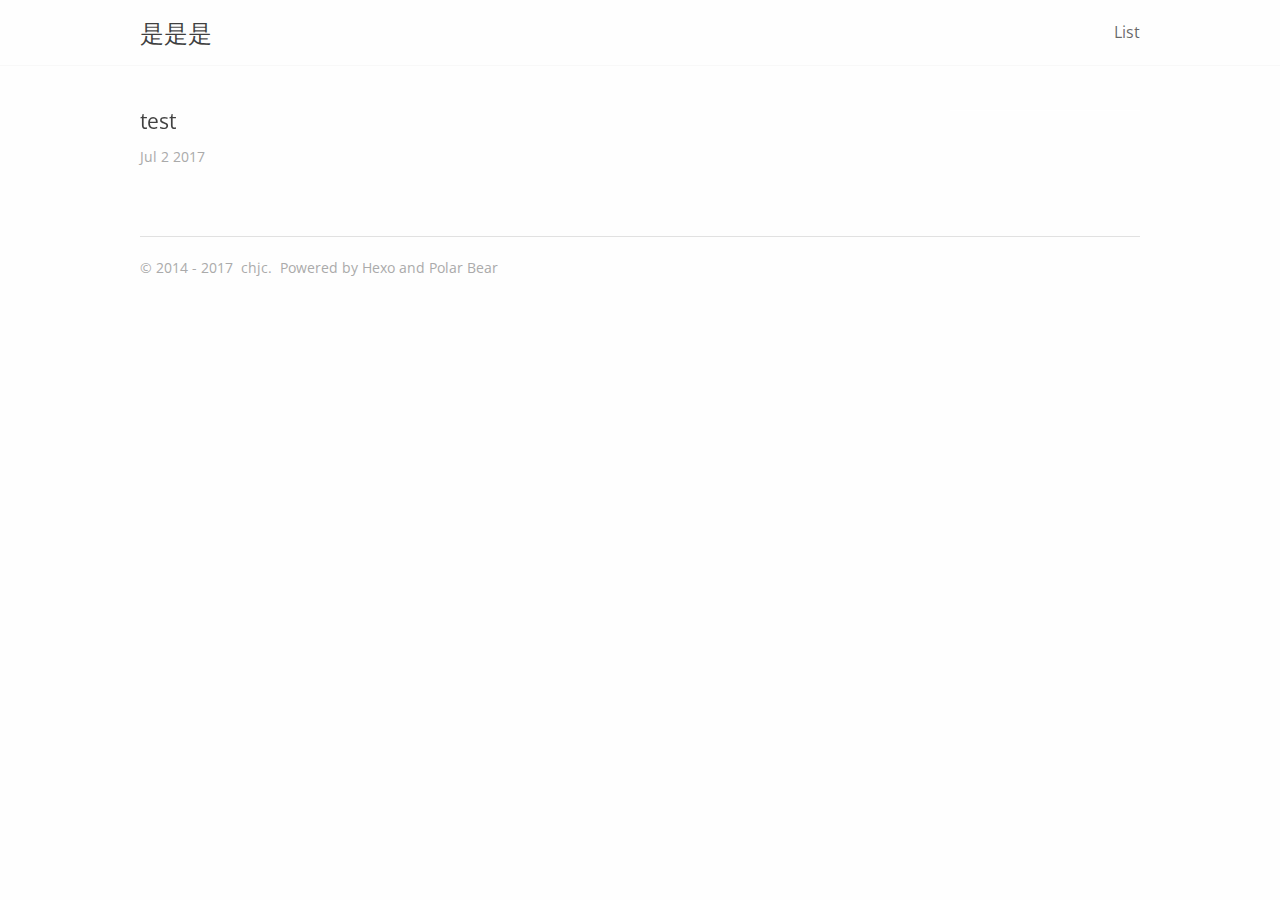
<file: index.html>
<!DOCTYPE html>
<html lang="">
  <head>
    
<meta charset="UTF-8"/>
<meta http-equiv="X-UA-Compatible" content="IE=edge" />
<meta name="viewport" content="width=device-width,user-scalable=no,initial-scale=1,minimum-scale=1,maximum-scale=1">


<meta http-equiv="Cache-Control" content="no-transform" />
<meta http-equiv="Cache-Control" content="no-siteapp" />










  <link rel="alternate" href="/atom.xml" title="是是是">




  <link rel="shortcut icon" type="image/x-icon" href="/favicon.ico?v=1.1" />



<link rel="canonical" href="http://yoursite.com/"/>


<meta property="og:type" content="website">
<meta property="og:title" content="是是是">
<meta property="og:url" content="http://yoursite.com/index.html">
<meta property="og:site_name" content="是是是">
<meta name="twitter:card" content="summary">
<meta name="twitter:title" content="是是是">


<link rel="stylesheet" type="text/css" href="/css/style.css?v=1.1" />
<link href='https://fonts.googleapis.com/css?family=Open+Sans' rel='stylesheet'>





<script type="text/javascript">
  var themeConfig = {
    fancybox: {
      enable: false
    },
  };
</script>




  



    <title> 是是是 - </title>
  </head>

  <body>
    <div id="page">
      <header id="masthead"><div class="site-header-inner">
    <h1 class="site-title">
        <a href="/." class="logo">是是是</a>
    </h1>

    <nav id="nav-top">
        
            <ul id="menu-top" class="nav-top-items">
                
                    <li class="menu-item">
                        <a href="/archives">
                            
                            
                                List
                            
                        </a>
                    </li>
                
            </ul>
        
  </nav>
</div>

      </header>
      <div id="content">
        
    <div id="primary" class="home">
        
            
  <article class="post">
    <header class="post-header">
      <h1 class="post-title">
        
          <a class="post-link" href="/2017/07/02/test/">test</a>
        
      </h1>

      <time class="post-time">
          Jul 2 2017
      </time>
    </header>



    
        <div class="post-excerpt">
            
            

            
          

    
  </article>

        
        
  <nav class="pagination">
    
    
  </nav>

    </div>
    <div id="secondary">
    
    <section id="about" class="widget-area">
        <h3 class="widget-title"></h3>
        
    </section>


    

    

</div>


      </div>

      <footer id="colophon"><span class="copyright-year">
    
        &copy;
    
        2014 -
    
    2017
    <span class="footer-author">chjc.</span>
    <span class="power-by">
        Powered by <a class="hexo-link" href="https://hexo.io/">Hexo</a> and <a class="theme-link" href="https://github.com/frostfan/hexo-theme-polarbear">Polar Bear</a>
    </span>
</span>

      </footer>

      <div class="back-to-top" id="back-to-top">
        <i class="iconfont icon-up"></i>
      </div>
    </div>
    


    




  
    <script type="text/javascript" src="/lib/jquery/jquery-3.1.1.min.js"></script>
  

  

    <script type="text/javascript" src="/js/src/theme.js?v=1.1"></script>
<script type="text/javascript" src="/js/src/bootstrap.js?v=1.1"></script>

  </body>
</html>
</file>
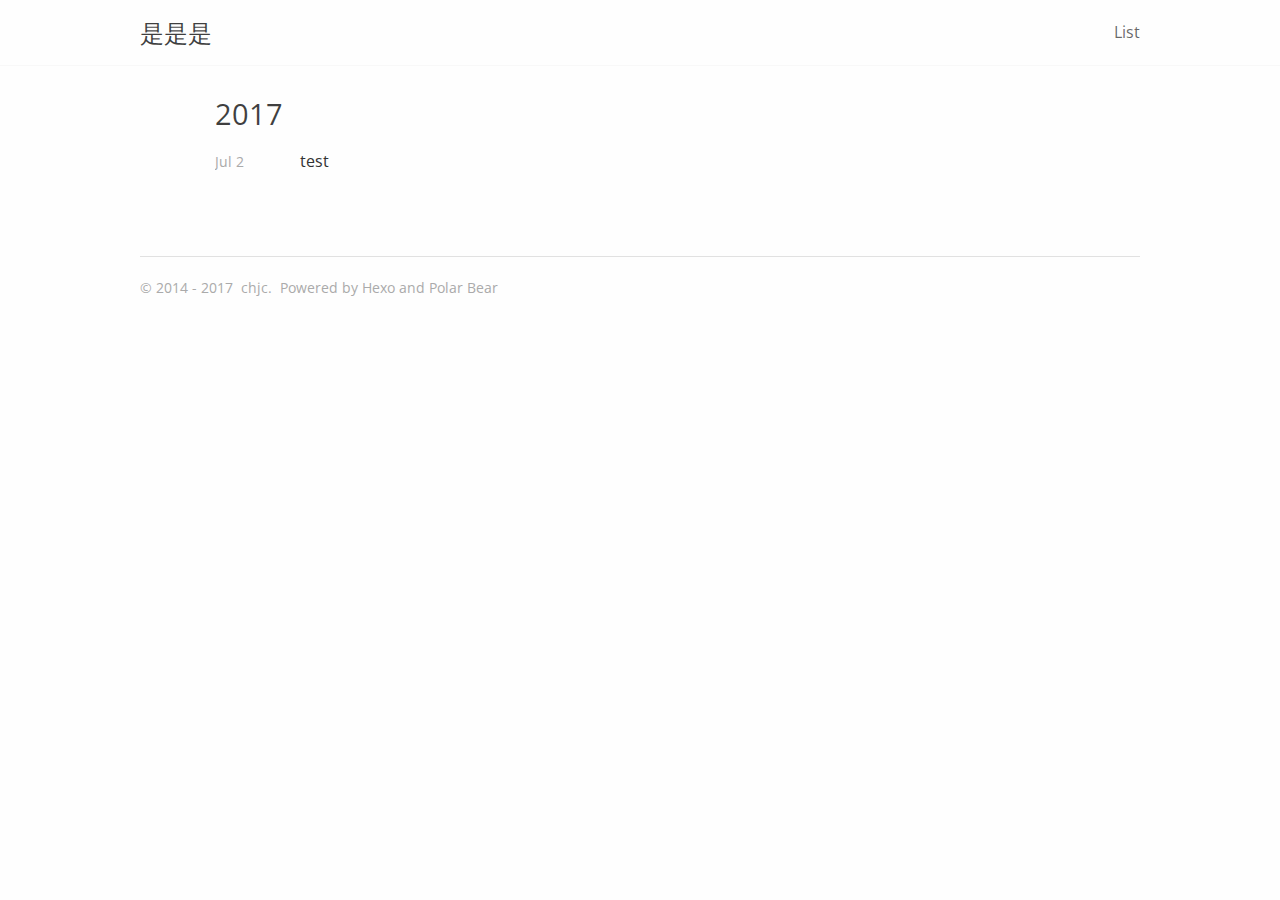
<file: archives/index.html>
<!DOCTYPE html>
<html lang="">
  <head>
    
<meta charset="UTF-8"/>
<meta http-equiv="X-UA-Compatible" content="IE=edge" />
<meta name="viewport" content="width=device-width,user-scalable=no,initial-scale=1,minimum-scale=1,maximum-scale=1">


<meta http-equiv="Cache-Control" content="no-transform" />
<meta http-equiv="Cache-Control" content="no-siteapp" />










  <link rel="alternate" href="/atom.xml" title="是是是">




  <link rel="shortcut icon" type="image/x-icon" href="/favicon.ico?v=1.1" />



<link rel="canonical" href="http://yoursite.com/archives/"/>


<meta property="og:type" content="website">
<meta property="og:title" content="是是是">
<meta property="og:url" content="http://yoursite.com/archives/index.html">
<meta property="og:site_name" content="是是是">
<meta name="twitter:card" content="summary">
<meta name="twitter:title" content="是是是">


<link rel="stylesheet" type="text/css" href="/css/style.css?v=1.1" />
<link href='https://fonts.googleapis.com/css?family=Open+Sans' rel='stylesheet'>





<script type="text/javascript">
  var themeConfig = {
    fancybox: {
      enable: false
    },
  };
</script>




  



    <title>
  
    Archives - 是是是
  
</title>
  </head>

  <body>
    <div id="page">
      <header id="masthead"><div class="site-header-inner">
    <h1 class="site-title">
        <a href="/." class="logo">是是是</a>
    </h1>

    <nav id="nav-top">
        
            <ul id="menu-top" class="nav-top-items">
                
                    <li class="menu-item">
                        <a href="/archives">
                            
                            
                                List
                            
                        </a>
                    </li>
                
            </ul>
        
  </nav>
</div>

      </header>
      <div id="content">
        
  
<div id="primary">
  <section id="archive" class="archive">
    
      
    

    
      
        
        

        
          
          <div class="collection-title">
            <h2 class="archive-year">2017</h2>
          </div>
        
      

      <div class="archive-post">
        <span class="archive-post-time">
          
            Jul 2
          
        </span>
        <span class="archive-post-title">
          <a href="/2017/07/02/test/" class="archive-post-link">
            test
          </a>
        </span>
      </div>
    
  </section>
 </div>

  
  <nav class="pagination">
    
    
  </nav>



      </div>

      <footer id="colophon"><span class="copyright-year">
    
        &copy;
    
        2014 -
    
    2017
    <span class="footer-author">chjc.</span>
    <span class="power-by">
        Powered by <a class="hexo-link" href="https://hexo.io/">Hexo</a> and <a class="theme-link" href="https://github.com/frostfan/hexo-theme-polarbear">Polar Bear</a>
    </span>
</span>

      </footer>

      <div class="back-to-top" id="back-to-top">
        <i class="iconfont icon-up"></i>
      </div>
    </div>
    


    




  
    <script type="text/javascript" src="/lib/jquery/jquery-3.1.1.min.js"></script>
  

  

    <script type="text/javascript" src="/js/src/theme.js?v=1.1"></script>
<script type="text/javascript" src="/js/src/bootstrap.js?v=1.1"></script>

  </body>
</html>
</file>
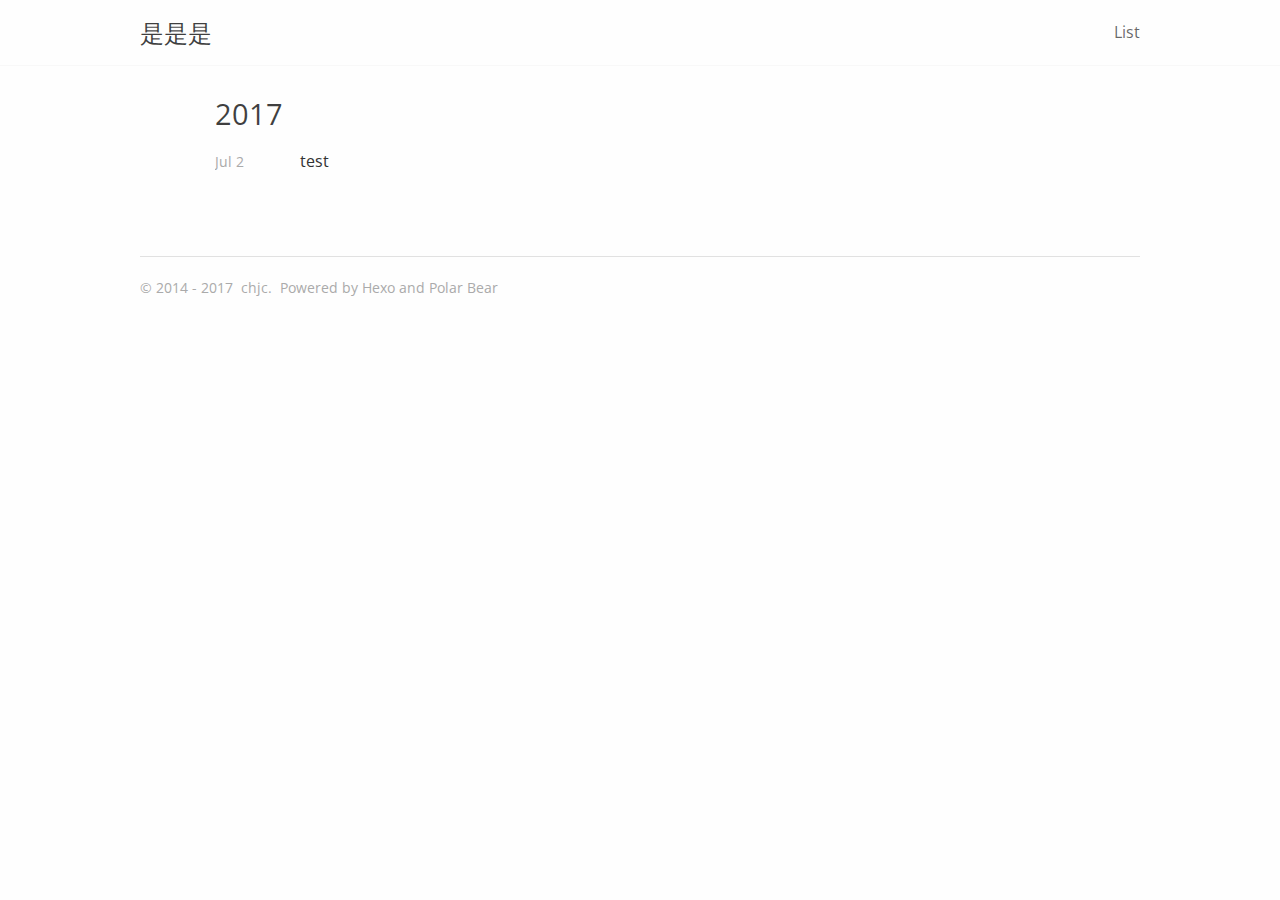
<file: archives/2017/index.html>
<!DOCTYPE html>
<html lang="">
  <head>
    
<meta charset="UTF-8"/>
<meta http-equiv="X-UA-Compatible" content="IE=edge" />
<meta name="viewport" content="width=device-width,user-scalable=no,initial-scale=1,minimum-scale=1,maximum-scale=1">


<meta http-equiv="Cache-Control" content="no-transform" />
<meta http-equiv="Cache-Control" content="no-siteapp" />










  <link rel="alternate" href="/atom.xml" title="是是是">




  <link rel="shortcut icon" type="image/x-icon" href="/favicon.ico?v=1.1" />



<link rel="canonical" href="http://yoursite.com/archives/2017/"/>


<meta property="og:type" content="website">
<meta property="og:title" content="是是是">
<meta property="og:url" content="http://yoursite.com/archives/2017/index.html">
<meta property="og:site_name" content="是是是">
<meta name="twitter:card" content="summary">
<meta name="twitter:title" content="是是是">


<link rel="stylesheet" type="text/css" href="/css/style.css?v=1.1" />
<link href='https://fonts.googleapis.com/css?family=Open+Sans' rel='stylesheet'>





<script type="text/javascript">
  var themeConfig = {
    fancybox: {
      enable: false
    },
  };
</script>




  



    <title>
  
    Archives - 是是是
  
</title>
  </head>

  <body>
    <div id="page">
      <header id="masthead"><div class="site-header-inner">
    <h1 class="site-title">
        <a href="/." class="logo">是是是</a>
    </h1>

    <nav id="nav-top">
        
            <ul id="menu-top" class="nav-top-items">
                
                    <li class="menu-item">
                        <a href="/archives">
                            
                            
                                List
                            
                        </a>
                    </li>
                
            </ul>
        
  </nav>
</div>

      </header>
      <div id="content">
        
  
<div id="primary">
  <section id="archive" class="archive">
    
      
    

    
      
        
        

        
          
          <div class="collection-title">
            <h2 class="archive-year">2017</h2>
          </div>
        
      

      <div class="archive-post">
        <span class="archive-post-time">
          
            Jul 2
          
        </span>
        <span class="archive-post-title">
          <a href="/2017/07/02/test/" class="archive-post-link">
            test
          </a>
        </span>
      </div>
    
  </section>
 </div>

  
  <nav class="pagination">
    
    
  </nav>



      </div>

      <footer id="colophon"><span class="copyright-year">
    
        &copy;
    
        2014 -
    
    2017
    <span class="footer-author">chjc.</span>
    <span class="power-by">
        Powered by <a class="hexo-link" href="https://hexo.io/">Hexo</a> and <a class="theme-link" href="https://github.com/frostfan/hexo-theme-polarbear">Polar Bear</a>
    </span>
</span>

      </footer>

      <div class="back-to-top" id="back-to-top">
        <i class="iconfont icon-up"></i>
      </div>
    </div>
    


    




  
    <script type="text/javascript" src="/lib/jquery/jquery-3.1.1.min.js"></script>
  

  

    <script type="text/javascript" src="/js/src/theme.js?v=1.1"></script>
<script type="text/javascript" src="/js/src/bootstrap.js?v=1.1"></script>

  </body>
</html>
</file>
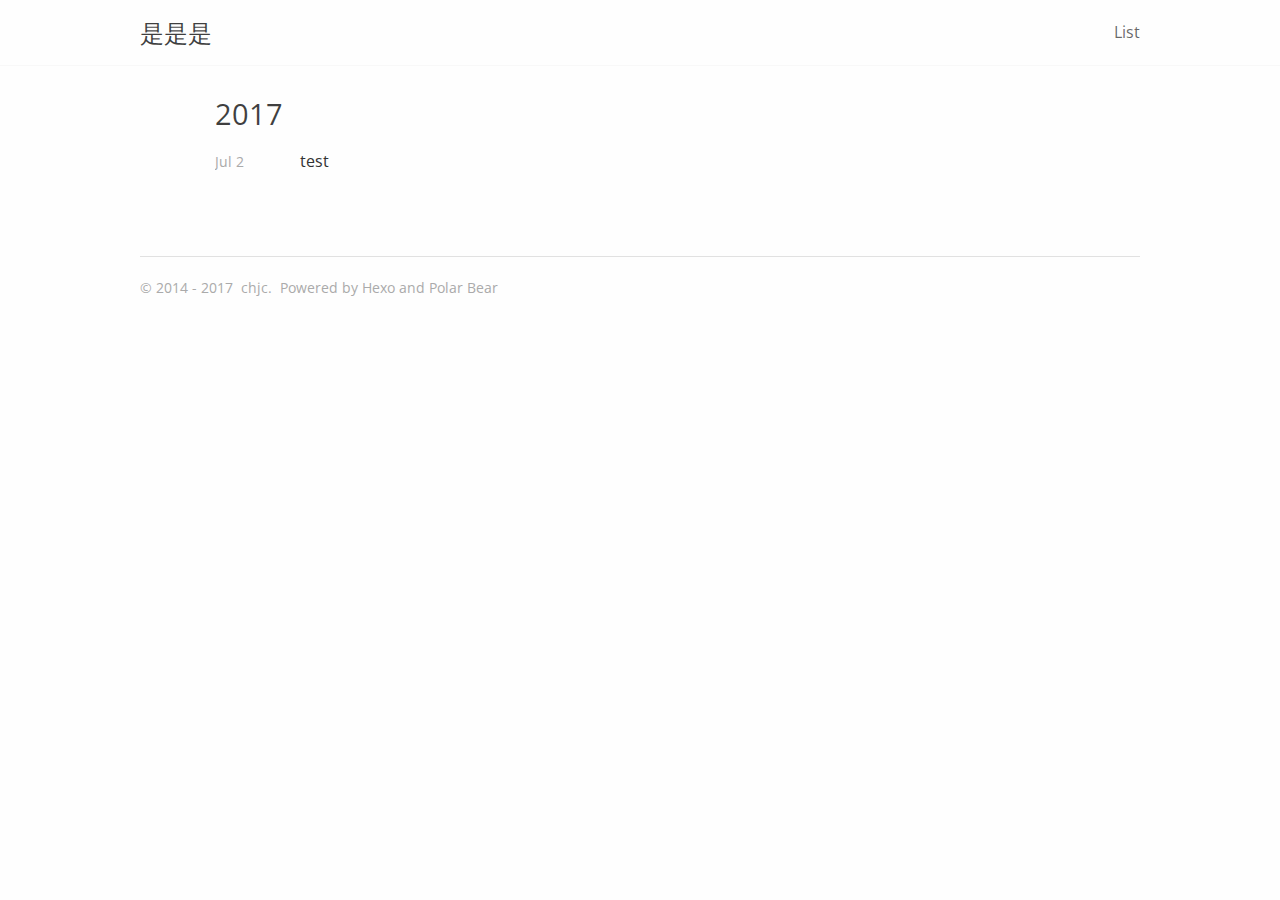
<file: archives/2017/07/index.html>
<!DOCTYPE html>
<html lang="">
  <head>
    
<meta charset="UTF-8"/>
<meta http-equiv="X-UA-Compatible" content="IE=edge" />
<meta name="viewport" content="width=device-width,user-scalable=no,initial-scale=1,minimum-scale=1,maximum-scale=1">


<meta http-equiv="Cache-Control" content="no-transform" />
<meta http-equiv="Cache-Control" content="no-siteapp" />










  <link rel="alternate" href="/atom.xml" title="是是是">




  <link rel="shortcut icon" type="image/x-icon" href="/favicon.ico?v=1.1" />



<link rel="canonical" href="http://yoursite.com/archives/2017/07/"/>


<meta property="og:type" content="website">
<meta property="og:title" content="是是是">
<meta property="og:url" content="http://yoursite.com/archives/2017/07/index.html">
<meta property="og:site_name" content="是是是">
<meta name="twitter:card" content="summary">
<meta name="twitter:title" content="是是是">


<link rel="stylesheet" type="text/css" href="/css/style.css?v=1.1" />
<link href='https://fonts.googleapis.com/css?family=Open+Sans' rel='stylesheet'>





<script type="text/javascript">
  var themeConfig = {
    fancybox: {
      enable: false
    },
  };
</script>




  



    <title>
  
    Archives - 是是是
  
</title>
  </head>

  <body>
    <div id="page">
      <header id="masthead"><div class="site-header-inner">
    <h1 class="site-title">
        <a href="/." class="logo">是是是</a>
    </h1>

    <nav id="nav-top">
        
            <ul id="menu-top" class="nav-top-items">
                
                    <li class="menu-item">
                        <a href="/archives">
                            
                            
                                List
                            
                        </a>
                    </li>
                
            </ul>
        
  </nav>
</div>

      </header>
      <div id="content">
        
  
<div id="primary">
  <section id="archive" class="archive">
    
      
    

    
      
        
        

        
          
          <div class="collection-title">
            <h2 class="archive-year">2017</h2>
          </div>
        
      

      <div class="archive-post">
        <span class="archive-post-time">
          
            Jul 2
          
        </span>
        <span class="archive-post-title">
          <a href="/2017/07/02/test/" class="archive-post-link">
            test
          </a>
        </span>
      </div>
    
  </section>
 </div>

  
  <nav class="pagination">
    
    
  </nav>



      </div>

      <footer id="colophon"><span class="copyright-year">
    
        &copy;
    
        2014 -
    
    2017
    <span class="footer-author">chjc.</span>
    <span class="power-by">
        Powered by <a class="hexo-link" href="https://hexo.io/">Hexo</a> and <a class="theme-link" href="https://github.com/frostfan/hexo-theme-polarbear">Polar Bear</a>
    </span>
</span>

      </footer>

      <div class="back-to-top" id="back-to-top">
        <i class="iconfont icon-up"></i>
      </div>
    </div>
    


    




  
    <script type="text/javascript" src="/lib/jquery/jquery-3.1.1.min.js"></script>
  

  

    <script type="text/javascript" src="/js/src/theme.js?v=1.1"></script>
<script type="text/javascript" src="/js/src/bootstrap.js?v=1.1"></script>

  </body>
</html>
</file>
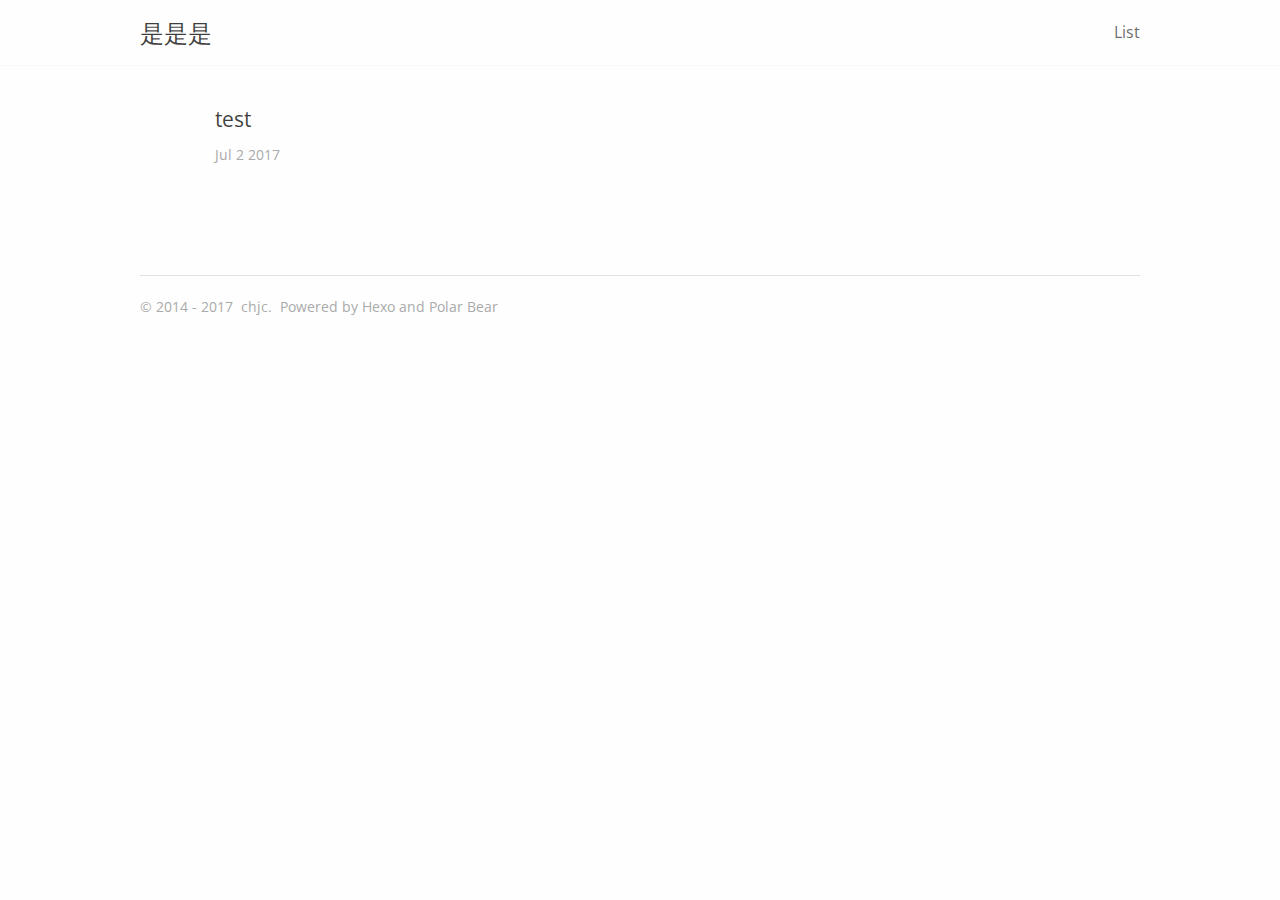
<file: 2017/07/02/test/index.html>
<!DOCTYPE html>
<html lang="">
  <head>
    
<meta charset="UTF-8"/>
<meta http-equiv="X-UA-Compatible" content="IE=edge" />
<meta name="viewport" content="width=device-width,user-scalable=no,initial-scale=1,minimum-scale=1,maximum-scale=1">


<meta http-equiv="Cache-Control" content="no-transform" />
<meta http-equiv="Cache-Control" content="no-siteapp" />



  <meta name="description" content="test"/>








  <link rel="alternate" href="/atom.xml" title="是是是">




  <link rel="shortcut icon" type="image/x-icon" href="/favicon.ico?v=1.1" />



<link rel="canonical" href="http://yoursite.com/2017/07/02/test/"/>


<meta property="og:type" content="article">
<meta property="og:title" content="test">
<meta property="og:url" content="http://yoursite.com/2017/07/02/test/index.html">
<meta property="og:site_name" content="是是是">
<meta property="og:updated_time" content="2017-07-02T09:09:11.000Z">
<meta name="twitter:card" content="summary">
<meta name="twitter:title" content="test">


<link rel="stylesheet" type="text/css" href="/css/style.css?v=1.1" />
<link href='https://fonts.googleapis.com/css?family=Open+Sans' rel='stylesheet'>





<script type="text/javascript">
  var themeConfig = {
    fancybox: {
      enable: false
    },
  };
</script>




  



    <title> test - 是是是 </title>
  </head>

  <body>
    <div id="page">
      <header id="masthead"><div class="site-header-inner">
    <h1 class="site-title">
        <a href="/." class="logo">是是是</a>
    </h1>

    <nav id="nav-top">
        
            <ul id="menu-top" class="nav-top-items">
                
                    <li class="menu-item">
                        <a href="/archives">
                            
                            
                                List
                            
                        </a>
                    </li>
                
            </ul>
        
  </nav>
</div>

      </header>
      <div id="content">
        
    <div id="primary">
        
  <article class="post">
    <header class="post-header">
      <h1 class="post-title">
        
          test
        
      </h1>

      <time class="post-time">
          Jul 2 2017
      </time>
    </header>



    
            <div class="post-content">
            
            </div>
          

    
  </article>

    </div>

      </div>

      <footer id="colophon"><span class="copyright-year">
    
        &copy;
    
        2014 -
    
    2017
    <span class="footer-author">chjc.</span>
    <span class="power-by">
        Powered by <a class="hexo-link" href="https://hexo.io/">Hexo</a> and <a class="theme-link" href="https://github.com/frostfan/hexo-theme-polarbear">Polar Bear</a>
    </span>
</span>

      </footer>

      <div class="back-to-top" id="back-to-top">
        <i class="iconfont icon-up"></i>
      </div>
    </div>
    


    




  
    <script type="text/javascript" src="/lib/jquery/jquery-3.1.1.min.js"></script>
  

  

    <script type="text/javascript" src="/js/src/theme.js?v=1.1"></script>
<script type="text/javascript" src="/js/src/bootstrap.js?v=1.1"></script>

  </body>
</html>
</file>
<file: css/style.css>
/*! normalize.css v3.0.2 | MIT License | git.io/normalize */
/**
 * 1. Set default font family to sans-serif.
 * 2. Prevent iOS text size adjust after orientation change, without disabling
 *    user zoom.
 */
html {
  font-family: sans-serif;
  /* 1 */
  -ms-text-size-adjust: 100%;
  /* 2 */
  -webkit-text-size-adjust: 100%;
  /* 2 */ }

/**
 * Remove default margin.
 */
body {
  margin: 0; }

/* HTML5 display definitions
   ========================================================================== */
/**
 * Correct `block` display not defined for any HTML5 element in IE 8/9.
 * Correct `block` display not defined for `details` or `summary` in IE 10/11
 * and Firefox.
 * Correct `block` display not defined for `main` in IE 11.
 */
article,
aside,
details,
figcaption,
figure,
footer,
header,
hgroup,
main,
menu,
nav,
section,
summary {
  display: block; }

/**
 * 1. Correct `inline-block` display not defined in IE 8/9.
 * 2. Normalize vertical alignment of `progress` in Chrome, Firefox, and Opera.
 */
audio,
canvas,
progress,
video {
  display: inline-block;
  /* 1 */
  vertical-align: baseline;
  /* 2 */ }

/**
 * Prevent modern browsers from displaying `audio` without controls.
 * Remove excess height in iOS 5 devices.
 */
audio:not([controls]) {
  display: none;
  height: 0; }

/**
 * Address `[hidden]` styling not present in IE 8/9/10.
 * Hide the `template` element in IE 8/9/11, Safari, and Firefox < 22.
 */
[hidden],
template {
  display: none; }

/* Links
   ========================================================================== */
/**
 * Remove the gray background color from active links in IE 10.
 */
a {
  background-color: transparent; }

/**
 * Improve readability when focused and also mouse hovered in all browsers.
 */
a:active,
a:hover {
  outline: 0; }

/* Text-level semantics
   ========================================================================== */
/**
 * Address styling not present in IE 8/9/10/11, Safari, and Chrome.
 */
abbr[title] {
  border-bottom: 1px dotted; }

/**
 * Address style set to `bolder` in Firefox 4+, Safari, and Chrome.
 */
b,
strong {
  font-weight: bold; }

/**
 * Address styling not present in Safari and Chrome.
 */
dfn {
  font-style: italic; }

/**
 * Address variable `h1`&'p' font-size and margin within `section` and `article`
 * contexts in Firefox 4+, Safari, and Chrome.
 */
h1 {
  font-size: 2em;
  margin: 0.67em 0; }

/**
 * Address styling not present in IE 8/9.
 */
mark {
  background: #ff0;
  color: #000; }

/**
 * Address inconsistent and variable font size in all browsers.
 */
small {
  font-size: 80%; }

/**
 * Prevent `sub` and `sup` affecting `line-height` in all browsers.
 */
sub,
sup {
  font-size: 75%;
  line-height: 0;
  position: relative;
  vertical-align: baseline; }

sup {
  top: -0.5em; }

sub {
  bottom: -0.25em; }

/* Embedded content
   ========================================================================== */
/**
 * Remove border when inside `a` element in IE 8/9/10.
 */
img {
  border: 0; }

/**
 * Correct overflow not hidden in IE 9/10/11.
 */
svg:not(:root) {
  overflow: hidden; }

/* Grouping content
   ========================================================================== */
/**
 * Address margin not present in IE 8/9 and Safari.
 */
figure {
  margin: 1em 40px; }

/**
 * Address differences between Firefox and other browsers.
 */
hr {
  margin-top: 52px;
  margin-bottom: 42px;
  display: block;
  border: 0;
  text-align: center; }

/**
 * Contain overflow in all browsers.
 */
pre {
  overflow: auto; }

/**
 * Address odd `em`-unit font size rendering in all browsers.
 */
code,
kbd,
pre,
samp {
  font-family: monospace, monospace;
  font-size: 1em; }

/* Forms
   ========================================================================== */
/**
 * Known limitation: by default, Chrome and Safari on OS X allow very limited
 * styling of `select`, unless a `border` property is set.
 */
/**
 * 1. Correct color not being inherited.
 *    Known issue: affects color of disabled elements.
 * 2. Correct font properties not being inherited.
 * 3. Address margins set differently in Firefox 4+, Safari, and Chrome.
 */
button,
input,
optgroup,
select,
textarea {
  color: inherit;
  /* 1 */
  font: inherit;
  /* 2 */
  margin: 0;
  /* 3 */ }

/**
 * Address `overflow` set to `hidden` in IE 8/9/10/11.
 */
button {
  overflow: visible; }

/**
 * Address inconsistent `text-transform` inheritance for `button` and `select`.
 * All other form control elements do not inherit `text-transform` values.
 * Correct `button` style inheritance in Firefox, IE 8/9/10/11, and Opera.
 * Correct `select` style inheritance in Firefox.
 */
button,
select {
  text-transform: none; }

/**
 * 1. Avoid the WebKit bug in Android 4.0.* where (2) destroys native `audio`
 *    and `video` controls.
 * 2. Correct inability to style clickable `input` types in iOS.
 * 3. Improve usability and consistency of cursor style between image-type
 *    `input` and others.
 */
button,
html input[type="button"],
input[type="reset"],
input[type="submit"] {
  -webkit-appearance: button;
  /* 2 */
  cursor: pointer;
  /* 3 */ }

/**
 * Re-set default cursor for disabled elements.
 */
button[disabled],
html input[disabled] {
  cursor: default; }

/**
 * Remove inner padding and border in Firefox 4+.
 */
button::-moz-focus-inner,
input::-moz-focus-inner {
  border: 0;
  padding: 0; }

/**
 * Address Firefox 4+ setting `line-height` on `input` using `!important` in
 * the UA stylesheet.
 */
input {
  line-height: normal; }

/**
 * It's recommended that you don't attempt to style these elements.
 * Firefox's implementation doesn't respect box-sizing, padding, or width.
 *
 * 1. Address box sizing set to `content-box` in IE 8/9/10.
 * 2. Remove excess padding in IE 8/9/10.
 */
input[type="checkbox"],
input[type="radio"] {
  box-sizing: border-box;
  /* 1 */
  padding: 0;
  /* 2 */ }

/**
 * Fix the cursor style for Chrome's increment/decrement buttons. For certain
 * `font-size` values of the `input`, it causes the cursor style of the
 * decrement button to change from `default` to `text`.
 */
input[type="number"]::-webkit-inner-spin-button,
input[type="number"]::-webkit-outer-spin-button {
  height: auto; }

/**
 * 1. Address `appearance` set to `searchfield` in Safari and Chrome.
 * 2. Address `box-sizing` set to `border-box` in Safari and Chrome
 *    (include `-moz` to future-proof).
 */
input[type="search"] {
  -webkit-appearance: textfield;
  /* 1 */
  -moz-box-sizing: content-box;
  -webkit-box-sizing: content-box;
  /* 2 */
  box-sizing: content-box; }

/**
 * Remove inner padding and search cancel button in Safari and Chrome on OS X.
 * Safari (but not Chrome) clips the cancel button when the search input has
 * padding (and `textfield` appearance).
 */
input[type="search"]::-webkit-search-cancel-button,
input[type="search"]::-webkit-search-decoration {
  -webkit-appearance: none; }

/**
 * Define consistent border, margin, and padding.
 */
fieldset {
  border: 1px solid #c0c0c0;
  margin: 0 2px;
  padding: 0.35em 0.625em 0.75em; }

/**
 * 1. Correct `color` not being inherited in IE 8/9/10/11.
 * 2. Remove padding so people aren't caught out if they zero out fieldsets.
 */
legend {
  border: 0;
  /* 1 */
  padding: 0;
  /* 2 */ }

/**
 * Remove default vertical scrollbar in IE 8/9/10/11.
 */
textarea {
  overflow: auto; }

/**
 * Don't inherit the `font-weight` (applied by a rule above).
 * NOTE: the default cannot safely be changed in Chrome and Safari on OS X.
 */
optgroup {
  font-weight: bold; }

/* Tables
   ========================================================================== */
/**
 * Remove most spacing between table cells.
 */
table {
  border-collapse: collapse;
  border-spacing: 0; }

td,
th {
  padding: 0; }

sup {
  font-size: .6em;
  opacity: .6; }

p {
  text-align: justify; }

html {
  font-size: 16px;
  box-sizing: border-box; }

body {
  padding: 0;
  margin: 0;
  font-family: "Open Sans", "PingFang SC", "Hiragino Sans GB", "Microsoft Yahei", "Microsoft Jhenghei", sans-serif;
  font-weight: 400;
  -webkit-font-smoothing: antialiased;
  -moz-osx-font-smoothing: grayscale;
  line-height: 1.5;
  color: rgba(0, 0, 0, 0.75);
  background: #fefefe;
  scroll-behavior: smooth;
  vertical-align: baseline; }

img {
  max-width: 100%;
  height: auto;
  display: inline-block;
  vertical-align: middle; }

a {
  color: rgba(0, 0, 0, 0.75);
  text-decoration: none; }

h1 {
  font-size: 1.5rem;
  font-family: "Open Sans", "PingFang SC", "Hiragino Sans GB", "Microsoft Yahei", "Microsoft Jhenghei", sans-serif; }

h2 {
  font-size: 1.4rem;
  font-family: "Open Sans", "PingFang SC", "Hiragino Sans GB", "Microsoft Yahei", "Microsoft Jhenghei", sans-serif; }

h3 {
  font-size: 1.3rem;
  font-family: "Open Sans", "PingFang SC", "Hiragino Sans GB", "Microsoft Yahei", "Microsoft Jhenghei", sans-serif; }

h4 {
  font-size: 1.2rem;
  font-family: "Open Sans", "PingFang SC", "Hiragino Sans GB", "Microsoft Yahei", "Microsoft Jhenghei", sans-serif; }

h5 {
  font-size: 1.1rem;
  font-family: "Open Sans", "PingFang SC", "Hiragino Sans GB", "Microsoft Yahei", "Microsoft Jhenghei", sans-serif; }

h6 {
  font-size: 1rem;
  font-family: "Open Sans", "PingFang SC", "Hiragino Sans GB", "Microsoft Yahei", "Microsoft Jhenghei", sans-serif; }

.content-wrapper {
  padding: 0 20px; }

.video-container {
  position: relative;
  padding-bottom: 56.25%;
  /* 16:9 */
  padding-top: 25px;
  height: 0; }

.video-container iframe {
  position: absolute;
  top: 0;
  left: 0;
  width: 100%;
  height: 100%; }

.btn {
  display: inline-block;
  padding: 5px 10px;
  font-size: 14px;
  margin-top: 1em;
  color: rgba(0, 0, 0, 0.75);
  background: #fff;
  border: 1px solid rgba(0, 0, 0, 0.75);
  text-decoration: none; }

#content {
  margin: 0 auto;
  width: 90%;
  max-width: 1000px; }

#primary.home {
  width: 73%;
  float: left; }

#primary {
  max-width: 850px;
  margin: 0 auto; }

@media only screen and (max-width: 750px) {
  .site-header-inner, .content {
    width: 90%; }
  #secondary {
    display: none; }
  #primary.home {
    width: 100%; } }

.header {
  padding: 20px 20px; }
  .header:before, .header:after {
    content: " ";
    display: table; }
  .header:after {
    clear: both; }

@media only screen and (max-width: 750px) {
  .header {
    padding: 20px 0 0;
    text-align: center; } }

#masthead {
  z-index: 9;
  top: 0;
  right: 0;
  left: 0;
  box-shadow: 0 0 1px rgba(0, 0, 0, 0.15); }

.site-header-inner {
  height: 65px;
  line-height: 65px;
  max-width: 1000px;
  margin: 0 auto;
  width: 90%; }

.site-title {
  text-align: left;
  display: inline-block;
  margin: 0 auto;
  font-weight: 400;
  font-size: 24px;
  color: rgba(0, 0, 0, 0.7); }

#nav-top {
  float: right; }
  #nav-top .nav-top-items {
    list-style: none;
    padding-left: 0px;
    margin: 0 auto; }
    #nav-top .nav-top-items .menu-item {
      font-size: 16px;
      margin-left: 30px;
      display: inline-block; }
      #nav-top .nav-top-items .menu-item a {
        color: rgba(0, 0, 0, 0.6); }

.posts {
  margin-bottom: 20px;
  border-bottom: 1px solid #eee; }

.post {
  padding: 40px 0; }
  .post + .post {
    border-top: 1px solid #eee; }
  .post .post-excerpt img {
    padding-top: .5em; }
  .post .post-header .post-title {
    margin: 0 0 10px;
    line-height: 1.4;
    font-size: 1.3em;
    font-weight: 400;
    font-family: "Open Sans", "PingFang SC", "Hiragino Sans GB", "Microsoft Yahei", "Microsoft Jhenghei", sans-serif; }
  .post .post-header .post-link {
    display: inline-block;
    vertical-align: middle;
    transform: translateZ(0);
    backface-visibility: hidden;
    box-shadow: 0 0 1px transparent;
    position: relative;
    overflow: hidden; }
    .post .post-header .post-link.active:before, .post .post-header .post-link:active:before, .post .post-header .post-link:focus:before, .post .post-header .post-link:hover:before {
      right: 0;
      left: 0; }
  .post .post-time {
    color: #aaa;
    display: block;
    font-size: 14px;
    margin-bottom: 10px; }
  .post .post-excerpt p {
    margin: 0 0 16px; }
  .post .post-content {
    margin-bottom: 40px; }
    .post .post-content h1 {
      font-size: 1.3em;
      font-weight: 400;
      font-family: "Open Sans", "PingFang SC", "Hiragino Sans GB", "Microsoft Yahei", "Microsoft Jhenghei", sans-serif;
      margin-top: 1.2em; }
    .post .post-content h2 {
      font-size: 1.3em;
      font-weight: 400;
      font-family: "Open Sans", "PingFang SC", "Hiragino Sans GB", "Microsoft Yahei", "Microsoft Jhenghei", sans-serif;
      margin-top: 1.2em; }
    .post .post-content h3 {
      font-size: 1.3em;
      font-weight: 400;
      font-family: "Open Sans", "PingFang SC", "Hiragino Sans GB", "Microsoft Yahei", "Microsoft Jhenghei", sans-serif;
      margin-top: 1.2em; }
    .post .post-content h4 {
      font-size: 1.3em;
      font-weight: 400;
      font-family: "Open Sans", "PingFang SC", "Hiragino Sans GB", "Microsoft Yahei", "Microsoft Jhenghei", sans-serif;
      margin-top: 1.2em; }
    .post .post-content h5 {
      font-size: 1.3em;
      font-weight: 400;
      font-family: "Open Sans", "PingFang SC", "Hiragino Sans GB", "Microsoft Yahei", "Microsoft Jhenghei", sans-serif;
      margin-top: 1.2em; }
    .post .post-content h6 {
      font-size: 1.3em;
      font-weight: 400;
      font-family: "Open Sans", "PingFang SC", "Hiragino Sans GB", "Microsoft Yahei", "Microsoft Jhenghei", sans-serif;
      margin-top: 1.2em; }
    .post .post-content .headerlink:hover {
      border-bottom: 0; }
    .post .post-content .headerlink::before {
      margin-right: 5px;
      font-size: 1.1em;
      color: #4D89FB; }
    .post .post-content a {
      color: #4D89FB;
      word-break: break-all; }
      .post .post-content a:hover {
        border-bottom: 1px solid #4D89FB; }
      .post .post-content a.fancybox {
        border: 0; }
    .post .post-content blockquote {
      margin: 2em 0;
      padding-left: 10px;
      position: relative;
      color: rgba(0, 0, 0, 0.6);
      background-color: #fff;
      border-left: 2px solid #aaa; }
      .post .post-content blockquote p {
        margin: 0; }
    .post .post-content img {
      display: inline-block;
      max-width: 100%; }
    .post .post-content > table {
      max-width: 100%;
      margin: 10px 0;
      border-spacing: 0; }
      .post .post-content > table th, .post .post-content > table td {
        padding: 5px 15px;
        border: 1px double #f0f0f0;
        text-align: left; }
    .post .post-content code, .post .post-content pre {
      padding: 7px;
      font-size: 13px;
      font-family: "Open Sans", "PingFang SC", "Hiragino Sans GB", "Microsoft Yahei", "Microsoft Jhenghei", sans-serif;
      background: #F8F8F8; }
    .post .post-content code {
      padding: 3px 5px;
      color: #000; }
    .post .post-content .highlight {
      margin: 1em 0;
      overflow-x: auto;
      box-shadow: 1px 1px 2px rgba(0, 0, 0, 0.125); }
      .post .post-content .highlight table {
        position: relative; }
        .post .post-content .highlight table::after {
          position: absolute;
          top: 0;
          right: 0;
          left: 0;
          padding: 2px 7px;
          font-size: 13px;
          font-weight: bold;
          color: #cacaca;
          background: #f0f0f0;
          content: 'Code'; }
      .post .post-content .highlight.html > ::after {
        content: "HTML"; }
      .post .post-content .highlight.js > ::after {
        content: "JavaScript"; }
      .post .post-content .highlight.bash > ::after {
        content: "Bash"; }
      .post .post-content .highlight.css > ::after {
        content: "CSS"; }
      .post .post-content .highlight.scss > ::after {
        content: "Scss"; }
      .post .post-content .highlight.java > ::after {
        content: "Java"; }
      .post .post-content .highlight.xml > ::after {
        content: "XML"; }
      .post .post-content .highlight.python > ::after {
        content: "Python"; }
      .post .post-content .highlight.json > ::after {
        content: "JSON"; }
      .post .post-content .highlight.swift > ::after {
        content: "Swift"; }
      .post .post-content .highlight.ruby > ::after {
        content: "Ruby"; }
      .post .post-content .highlight.php > ::after {
        content: "PHP"; }
      .post .post-content .highlight.c > ::after {
        content: "C"; }
      .post .post-content .highlight.cpp > ::after {
        content: "C++"; }
      .post .post-content .highlight.scheme > ::after {
        content: "Scheme"; }
      .post .post-content .highlight.objectivec > ::after {
        content: "Objective-C"; }
      .post .post-content .highlight.yml > ::after {
        content: "YAML"; }
      .post .post-content .highlight.stylus > ::after {
        content: "Stylus"; }
      .post .post-content .highlight .code pre {
        margin: 0;
        padding: 30px 10px 10px; }
      .post .post-content .highlight .gutter {
        width: 10px;
        color: #cacaca; }
        .post .post-content .highlight .gutter pre {
          margin: 0;
          padding: 30px 7px 10px; }
      .post .post-content .highlight .line {
        height: 20px; }
      .post .post-content .highlight table, .post .post-content .highlight tr, .post .post-content .highlight td {
        margin: 0;
        padding: 0;
        width: 100%;
        border-collapse: collapse; }
      .post .post-content .highlight .code .comment,
      .post .post-content .highlight .code .quote {
        color: #93a1a1; }
      .post .post-content .highlight .code .keyword,
      .post .post-content .highlight .code .selector-tag,
      .post .post-content .highlight .code .addition {
        color: #859900; }
      .post .post-content .highlight .code .number,
      .post .post-content .highlight .code .string,
      .post .post-content .highlight .code .meta .meta-string,
      .post .post-content .highlight .code .literal,
      .post .post-content .highlight .code .doctag,
      .post .post-content .highlight .code .regexp {
        color: #2aa198; }
      .post .post-content .highlight .code .attribute,
      .post .post-content .highlight .code .attr,
      .post .post-content .highlight .code .variable,
      .post .post-content .highlight .code .template-variable,
      .post .post-content .highlight .code .class .title,
      .post .post-content .highlight .code .type {
        color: #b58900; }
      .post .post-content .highlight .code .symbol,
      .post .post-content .highlight .code .bullet,
      .post .post-content .highlight .code .subst,
      .post .post-content .highlight .code .meta,
      .post .post-content .highlight .code .meta .keyword,
      .post .post-content .highlight .code .selector-attr,
      .post .post-content .highlight .code .selector-pseudo,
      .post .post-content .highlight .code .link {
        color: #cb4b16; }
      .post .post-content .highlight .code .built_in,
      .post .post-content .highlight .code .deletion {
        color: #dc322f; }
    .post .post-content .read-more .read-more-link {
      color: #4D89FB;
      font-size: 1.1em;
      font-family: "Open Sans", "PingFang SC", "Hiragino Sans GB", "Microsoft Yahei", "Microsoft Jhenghei", sans-serif; }
      .post .post-content .read-more .read-more-link:hover {
        border-bottom: 1px solid #4D89FB; }
  .post .post-footer {
    margin-top: 20px;
    border-top: 1px solid #eee;
    font-family: "Open Sans", "PingFang SC", "Hiragino Sans GB", "Microsoft Yahei", "Microsoft Jhenghei", sans-serif; }
    .post .post-footer .post-tags {
      padding: 15px 0; }
      .post .post-footer .post-tags a {
        margin-right: 5px;
        color: #4D89FB;
        word-break: break-all; }
        .post .post-footer .post-tags a::before {
          content: '#'; }
    .post .post-footer .post-nav {
      margin: 1em 0; }
      .post .post-footer .post-nav:before, .post .post-footer .post-nav:after {
        content: " ";
        display: table; }
      .post .post-footer .post-nav:after {
        clear: both; }
      .post .post-footer .post-nav .prev,
      .post .post-footer .post-nav .next {
        font-weight: 400;
        font-size: 16px;
        color: rgba(0, 0, 0, 0.75);
        font-family: "Open Sans", "PingFang SC", "Hiragino Sans GB", "Microsoft Yahei", "Microsoft Jhenghei", sans-serif;
        transition-property: transform;
        transition-timing-function: ease-out;
        transition-duration: 0.3s; }
      .post .post-footer .post-nav .prev {
        float: left; }
        .post .post-footer .post-nav .prev:hover {
          color: #4D89FB;
          transform: translateX(-4px); }
      .post .post-footer .post-nav .next {
        float: right; }
        .post .post-footer .post-nav .next:hover {
          color: #4D89FB;
          transform: translateX(4px); }
      .post .post-footer .post-nav .nav-mobile {
        display: none; }
  @media only screen and (max-width: 750px) {
    .post .post-footer .post-nav .nav-default {
      display: none; }
    .post .post-footer .post-nav .nav-mobile {
      display: inline; } }

.pagination {
  padding-bottom: 1.2em; }
  .pagination:before, .pagination:after {
    content: " ";
    display: table; }
  .pagination:after {
    clear: both; }
  .pagination .prev,
  .pagination .next {
    font-weight: 400;
    font-size: 16px;
    font-family: "Open Sans", "PingFang SC", "Hiragino Sans GB", "Microsoft Yahei", "Microsoft Jhenghei", sans-serif;
    transition-property: transform;
    transition-timing-function: ease-out;
    transition-duration: 0.3s; }
  .pagination .prev {
    float: left; }
    .pagination .prev:hover {
      color: #4D89FB;
      transform: translateX(-4px); }
  .pagination .next {
    float: right; }
    .pagination .next:hover {
      color: #4D89FB;
      transform: translateX(4px); }

#secondary {
  width: 19%;
  float: right;
  padding-top: 40px;
  color: rgba(0, 0, 0, 0.6); }
  #secondary ol, #secondary ul {
    list-style: none; }

.widget-area {
  font-size: 14px; }
  .widget-area ul {
    padding-left: 0; }
  .widget-area h3 {
    margin-top: 0;
    color: #000; }
  .widget-area .widget-title {
    font-size: 16px;
    letter-spacing: 1px;
    padding-bottom: 5px;
    font-weight: 300;
    border-bottom: 1px solid #fff; }
  .widget-area .category-list-item {
    line-height: 1.9; }
    .widget-area .category-list-item .category-list-link {
      color: rgba(0, 0, 0, 0.6); }
    .widget-area .category-list-item .category-list-count {
      padding-left: 5px;
      color: #999;
      font-size: 0.85em; }
    .widget-area .category-list-item .category-list-count:before {
      content: "("; }
    .widget-area .category-list-item .category-list-count:after {
      content: ")"; }

.widget-area + .widget-area {
  margin-top: 30px; }

.widget_tags .tag-list-item {
  padding: 0 10px 7px 0;
  font-size: 14px;
  text-transform: uppercase;
  border: 1px solid #ff;
  display: inline-block;
  background: #fff; }
  .widget_tags .tag-list-item .tag-list-link {
    color: rgba(0, 0, 0, 0.6); }

.widget_tags .tag-list-count {
  vertical-align: super;
  font-size: .6em;
  opacity: .6;
  top: -0.5em; }

.footer {
  margin-top: 2em; }

#colophon {
  width: 90%;
  margin: 30px auto 0;
  padding: 20px 0;
  border-top: 1px solid #e1e1e1;
  color: #aaa;
  font-size: 14px;
  max-width: 1000px;
  display: block;
  overflow: hidden; }
  #colophon a {
    color: #aaa; }
  #colophon .footer-author {
    margin: 0 4px; }

.archive {
  margin: 2em 0px;
  line-height: 1.6; }
  .archive .archive-post + .collection-title {
    margin-top: 30px; }
  .archive .archive-title {
    font-family: "Open Sans", "PingFang SC", "Hiragino Sans GB", "Microsoft Yahei", "Microsoft Jhenghei", sans-serif; }
    .archive .archive-title.tag, .archive .archive-title.category {
      margin: 15px 0; }
    .archive .archive-title .archive-name {
      margin: 0;
      display: inline-block;
      font-weight: 400;
      font-size: 29px;
      line-height: 31px; }
  .archive .collection-title {
    font-family: "Open Sans", "PingFang SC", "Hiragino Sans GB", "Microsoft Yahei", "Microsoft Jhenghei", sans-serif;
    font-size: 29px; }
    .archive .collection-title .archive-year {
      margin: 18px 0;
      font-weight: 400;
      font-size: 29px;
      line-height: 34px; }
  .archive .archive-post {
    margin: 15px 0; }
    .archive .archive-post .archive-post-time {
      float: left;
      overflow: hidden;
      color: #aaa;
      font-size: 14px;
      line-height: 25px;
      display: block; }
    .archive .archive-post .archive-post-title {
      margin-left: 85px;
      display: block; }
      .archive .archive-post .archive-post-title .archive-post-link {
        color: #333333; }
    .archive .archive-post::first-child {
      margin-top: 20px; }
    .archive .archive-post:hover {
      transition: 0.2s ease-out;
      transform: translateX(4px); }
      .archive .archive-post:hover .archive-post-time {
        color: #4D89FB; }
      .archive .archive-post:hover .archive-post-title .archive-post-link {
        color: #4D89FB; }

.tag-cloud {
  margin: 2em 0 3em;
  text-align: center;
  font-family: "Open Sans", "PingFang SC", "Hiragino Sans GB", "Microsoft Yahei", "Microsoft Jhenghei", sans-serif; }
  .tag-cloud .tag-cloud-title {
    display: inline-block;
    font-size: 18px;
    color: #4D89FB;
    border-bottom: 2px solid #4D89FB; }
  .tag-cloud .tag-cloud-tags {
    margin: 10px 0; }
    .tag-cloud .tag-cloud-tags a {
      display: inline-block;
      position: relative;
      margin: 5px 10px;
      word-wrap: break-word;
      transition-duration: 0.2s;
      transition-property: transform;
      transition-timing-function: ease-out; }
      .tag-cloud .tag-cloud-tags a:active, .tag-cloud .tag-cloud-tags a:focus, .tag-cloud .tag-cloud-tags a:hover {
        color: #4D89FB;
        transform: scale(1.1); }

.categories {
  margin: 2em 0 3em;
  text-align: center;
  font-family: "Open Sans", "PingFang SC", "Hiragino Sans GB", "Microsoft Yahei", "Microsoft Jhenghei", sans-serif; }
  .categories .categories-title {
    display: inline-block;
    font-size: 18px;
    color: #4D89FB;
    border-bottom: 2px solid #4D89FB; }
  .categories .categories-tags {
    margin: 10px 0; }
    .categories .categories-tags .category-link {
      display: inline-block;
      position: relative;
      margin: 5px 10px;
      word-wrap: break-word;
      transition-duration: 0.2s;
      transition-property: transform;
      transition-timing-function: ease-out; }
      .categories .categories-tags .category-link .category-count {
        display: inline-block;
        position: relative;
        top: -8px;
        right: -2px;
        color: #4D89FB;
        font-size: 12px; }
      .categories .categories-tags .category-link:active, .categories .categories-tags .category-link:focus, .categories .categories-tags .category-link:hover {
        color: #4D89FB;
        transform: scale(1.1); }

@font-face {
  font-family: 'iconfont';
  /* project id 96542 */
  src: url("//at.alicdn.com/t/font_8gx15cdpiaz41jor.eot");
  src: url("//at.alicdn.com/t/font_8gx15cdpiaz41jor.eot?#iefix") format("embedded-opentype"), url("//at.alicdn.com/t/font_8gx15cdpiaz41jor.woff") format("woff"), url("//at.alicdn.com/t/font_8gx15cdpiaz41jor.ttf") format("truetype"), url("//at.alicdn.com/t/font_8gx15cdpiaz41jor.svg#iconfont") format("svg"); }

.iconfont {
  font-family: "iconfont" !important;
  font-style: normal;
  -webkit-font-smoothing: antialiased;
  -webkit-text-stroke-width: 0.2px;
  -moz-osx-font-smoothing: grayscale;
  cursor: pointer; }

.icon-linkedin:before {
  content: "\e60d";
  position: relative;
  top: -2px; }

.icon-twitter:before {
  content: "\e600"; }

.icon-weibo:before {
  content: "\e602"; }

.icon-stack-overflow:before {
  content: "\e603";
  font-size: .85em;
  position: relative;
  top: -4px; }

.icon-email:before {
  content: "\e605";
  position: relative;
  top: -2px; }

.icon-facebook:before {
  content: "\e601";
  font-size: .95em;
  position: relative;
  top: -2px; }

.icon-github:before {
  content: "\e606";
  position: relative;
  top: -3px; }

.icon-rss:before {
  content: "\e604"; }

.icon-google:before {
  content: "\e609"; }

.icon-zhihu:before {
  content: "\e607";
  font-size: .9em;
  position: relative;
  top: -2px; }

.icon-heart:before {
  content: "\e608"; }

.icon-right:before {
  content: "\e60a"; }

.icon-left:before {
  content: "\e60b"; }

.icon-up:before {
  content: "\e60c"; }

.icon-search:before {
  content: "\e60e"; }

.icon-close:before {
  content: "\e60f"; }

.back-to-top {
  display: none;
  position: fixed;
  right: 20px;
  bottom: 20px;
  transition-property: transform;
  transition-timing-function: ease-out;
  transition-duration: 0.3s;
  z-index: 10; }
  .back-to-top:hover {
    transform: translateY(-5px); }

@media only screen and (max-width: 750px) {
  .back-to-top {
    display: none !important; } }
</file>
